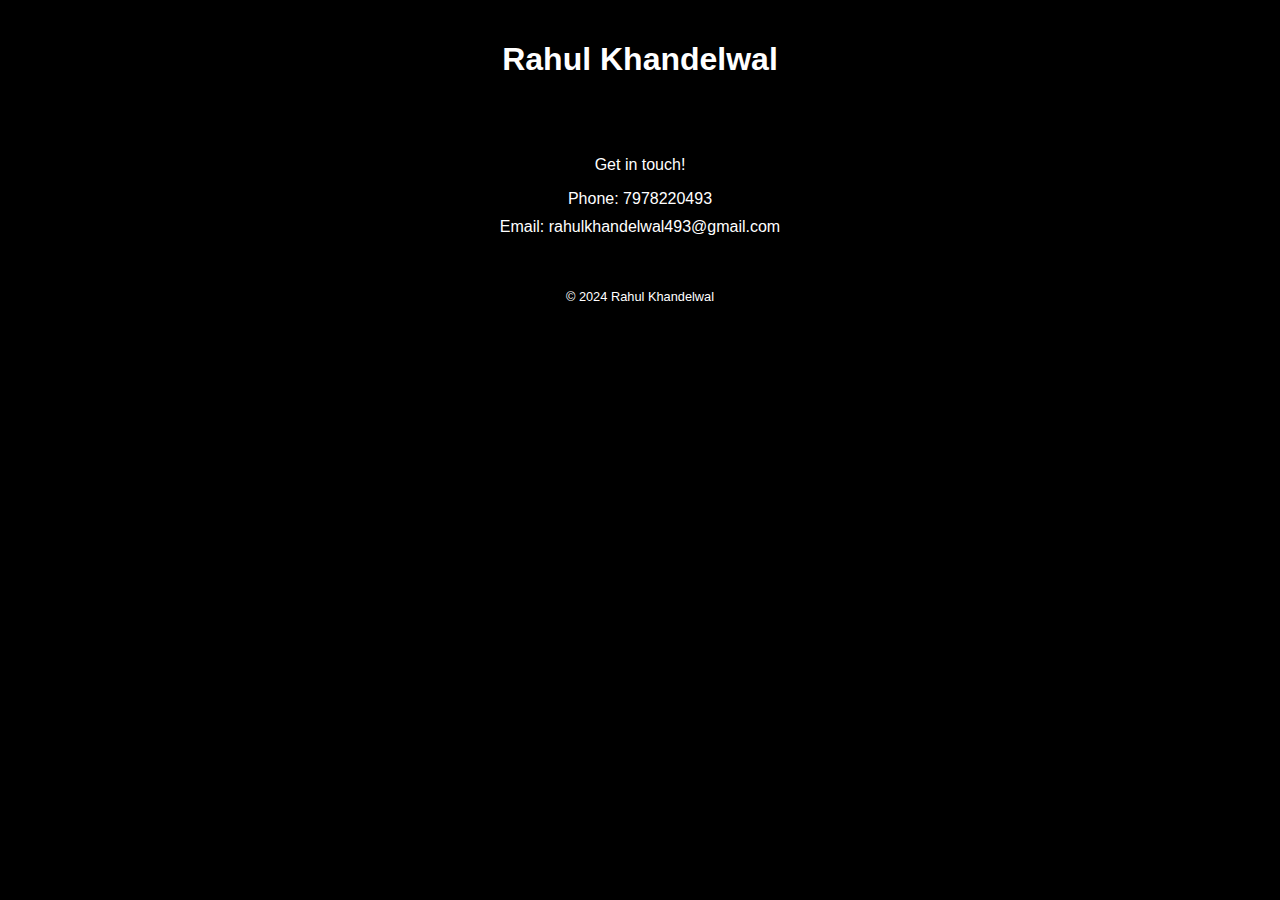
<file: contact.html>
<!DOCTYPE html>
<html lang="en">
<head>
  <meta charset="UTF-8">
  <meta name="viewport" content="width=device-width, initial-scale=1.0">
  <title>Contact - Rahul Khandelwal</title>
  <link rel="stylesheet" href="contact.css">
</head>
<body>
  <header>
    <h1>Rahul Khandelwal</h1>
  </header>
  <main>
    <p>Get in touch!</p>
    <ul class="contact-info">
      <li><a href="tel:7978220493">Phone: 7978220493</a></li>
      <li><a href="mailto:rahulkhandelwal493@gmail.com">Email: rahulkhandelwal493@gmail.com</a></li>
    </ul>
  </main>
  <footer>
    <p>&copy; 2024 Rahul Khandelwal</p>
  </footer>
</body>
</html>
</file>
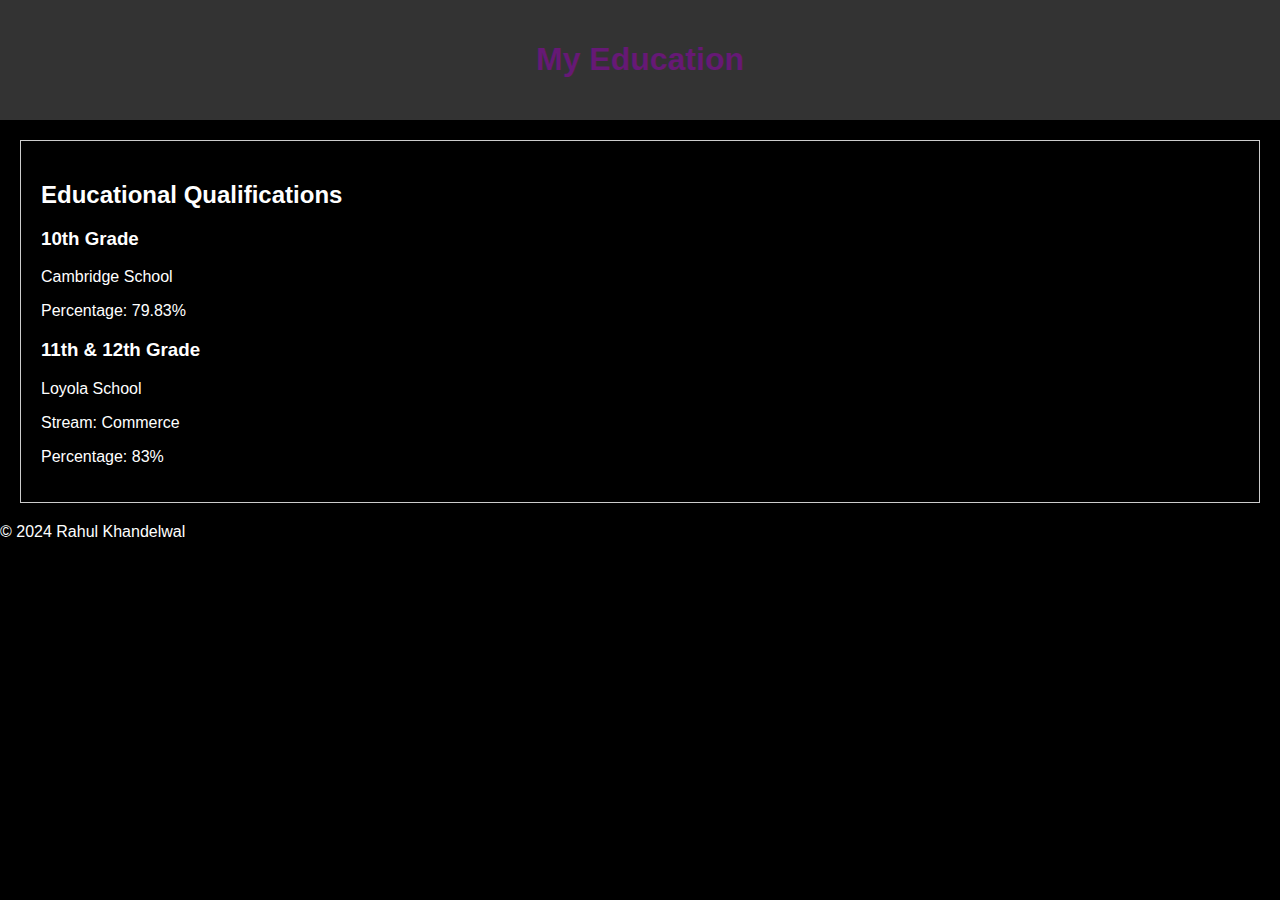
<file: education.html>
<!DOCTYPE html>
<html lang="en">
<head>
    <meta charset="UTF-8">
    <meta name="viewport" content="width=device-width, initial-scale=1.0">
    <title>My Education</title>
    <link rel="stylesheet" href="education.css">
</head>
<body>
    <header>
        <h1>My Education</h1>
    </header>
    <main>
        <section id="education">
            <h2>Educational Qualifications</h2>
            <ul>
                <li>
                    <h3>10th Grade</h3>
                    <p>Cambridge School</p>
                    <p>Percentage: 79.83%</p>
                </li>
                <li>
                    <h3>11th & 12th Grade</h3>
                    <p>Loyola School</p>
                    <p>Stream: Commerce</p>
                    <p>Percentage: 83%</p>
                </li>
            </ul>
        </section>
    </main>
    <footer>
        <p>&copy; 2024 Rahul Khandelwal</p>
    </footer>
</body>
</html>
</file>
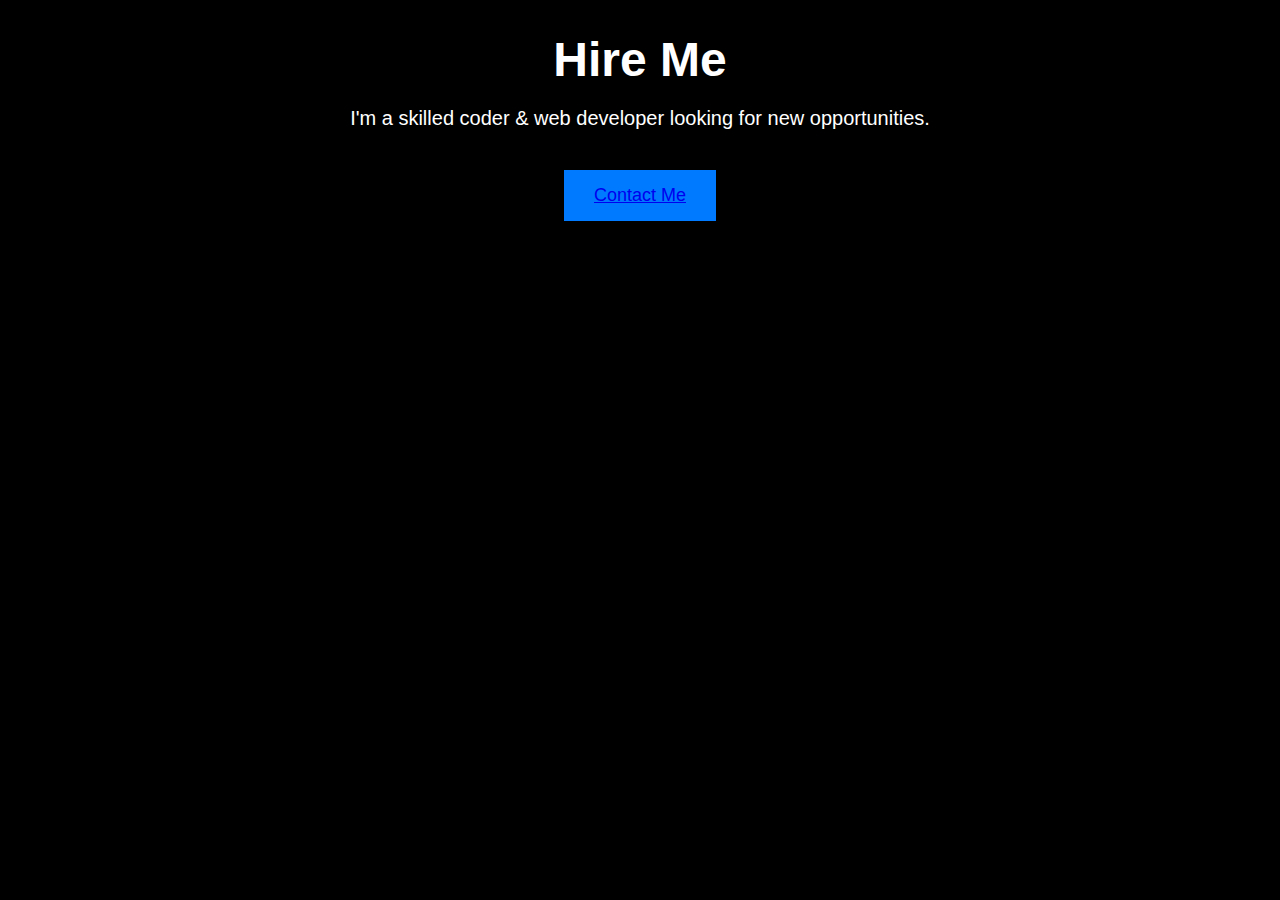
<file: hire.html>
<!DOCTYPE html>
<html lang="en">
<head>
    <meta charset="UTF-8">
    <meta name="viewport" content="width=device-width, initial-scale=1.0">
    <title>Hire Me</title>
    <style>
        body {
            background-color: black;
            color: white;
            font-family: sans-serif;
            text-align: center;
        }
        h1 {
            font-size: 48px;
            margin-bottom: 20px;
        }
        p {
            font-size: 20px;
            margin-bottom: 40px;
        }
        button {
            background-color: #007bff;
            color: white;
            border: none;
            padding: 15px 30px;
            cursor: pointer;
            font-size: 18px;
            text-decoration: none; /* This removes the underline */
        }
    </style>
</head>
<body>
    <h1>Hire Me</h1>
    <p>I'm a skilled coder & web developer looking for new opportunities.</p>
    <button><a href="contact.html">Contact Me</a></button>
</body>
</html>
</file>
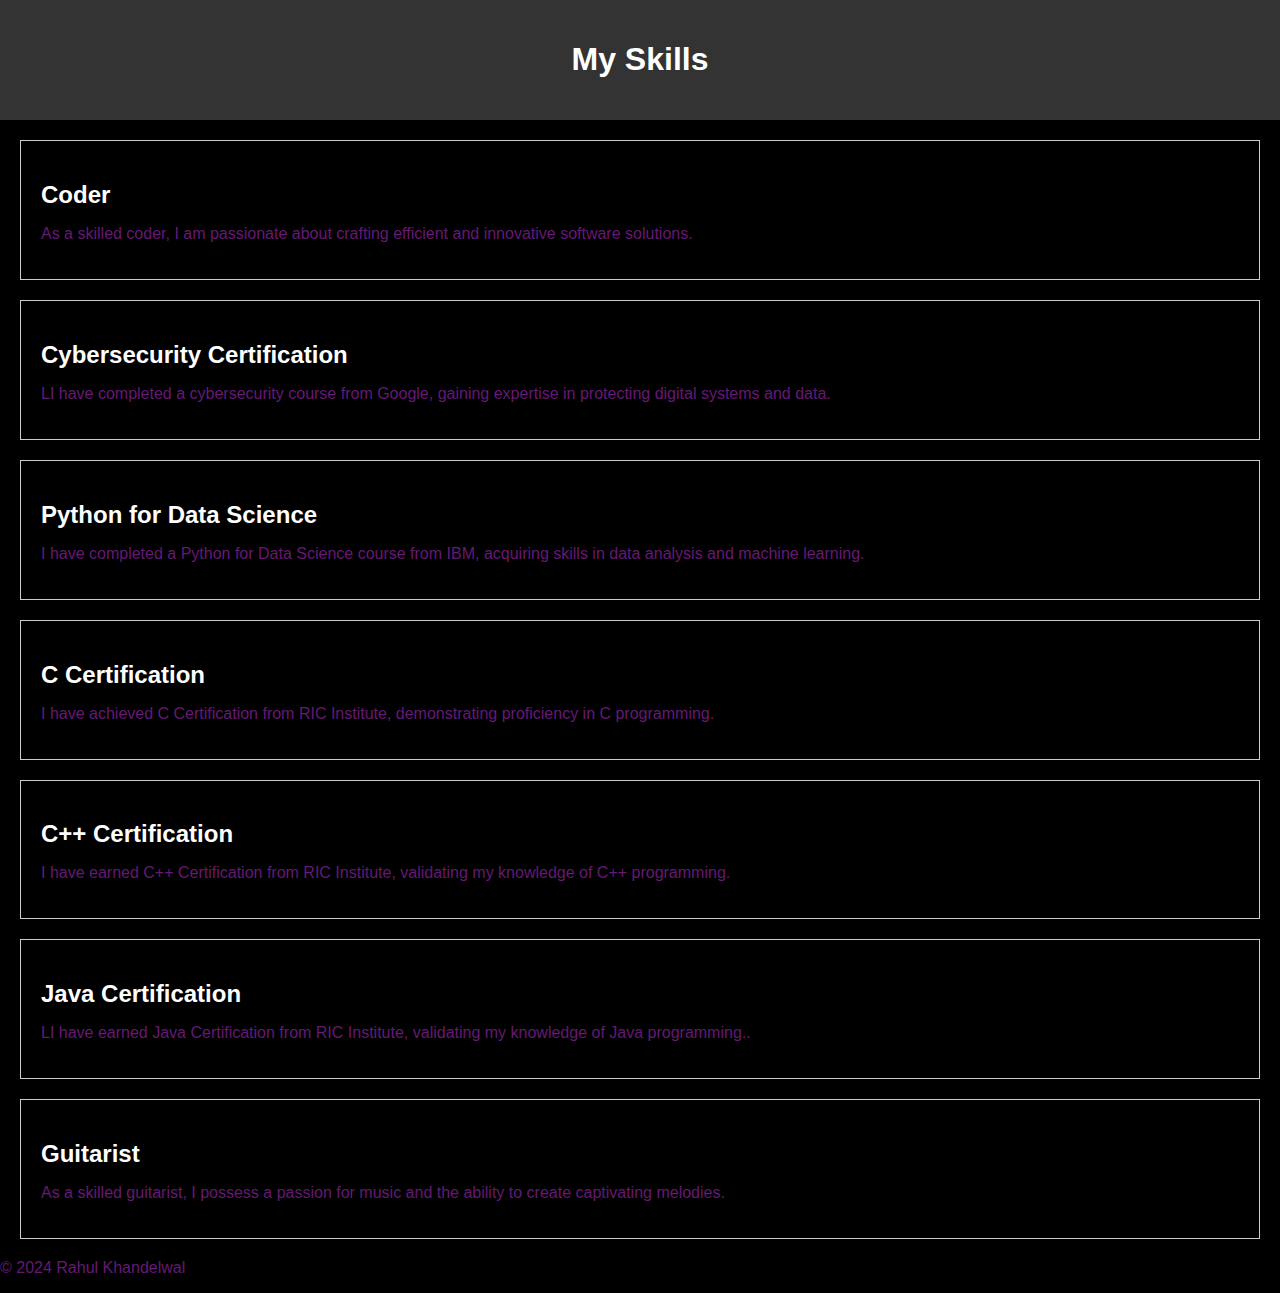
<file: skill.html>
<!DOCTYPE html>
<html lang="en">
<head>
    <meta charset="UTF-8">
    <meta name="viewport" content="width=device-width, initial-scale=1.0">
    <title>My Skills Showcase</title>
    <link rel="stylesheet" href="skill.css">
</head>
<body>
    <header>
        <h1>My Skills</h1>
    </header>
    <main>
        <section id="coding">
            <h2>Coder</h2>
            <p>As a skilled coder, I am passionate about crafting efficient and innovative software solutions.</p>
        </section>
        <section id="cybersecurity">
            <h2>Cybersecurity Certification</h2>
            <p>LI have completed a cybersecurity course from Google, gaining expertise in protecting digital systems and data.</p>
        </section>
        <section id="python">
            <h2>Python for Data Science</h2>
            <p>I have completed a Python for Data Science course from IBM, acquiring skills in data analysis and machine learning.</p>
        </section>
        <section id="cybersecurity">
            <h2>C Certification</h2>
            <p>I have achieved C Certification from RIC Institute, demonstrating proficiency in C programming.</p>
        </section>
       <section id="cybersecurity">
            <h2>C++ Certification</h2>
            <p>I have earned C++ Certification from RIC Institute, validating my knowledge of C++ programming.</p>
        </section>
        <section id="cybersecurity">
            <h2>Java Certification</h2>
            <p>LI have earned Java Certification from RIC Institute, validating my knowledge of Java programming..</p>
        </section>
        <section id="guitar">
            <h2>Guitarist</h2>
            <p>As a skilled guitarist, I possess a passion for music and the ability to create captivating melodies.</p>
        </section>
    </main>
    <footer>
        <p>&copy; 2024 Rahul Khandelwal</p>
    </footer>
</body>
</html>
</file>
<file: contact.css>
body {
    background-color: #000;
    color: #fff;
    font-family: sans-serif;
    margin: 0;
    padding: 0;
  }
  
  header {
    text-align: center;
    padding: 20px 0;
  }
  
  h1 {
    font-size: 2em;
    animation: bounce 2s infinite alternate;
  }
  
  @keyframes bounce {
    from {
      transform: translateY(0);
    }
    to {
      transform: translateY(-10px);
    }
  }
  
  main {
    text-align: center;
    padding: 20px;
  }
  
  .contact-info {
    list-style: none;
    padding: 0;
    margin: 0;
  }
  
  .contact-info li {
    margin-bottom: 10px;
  }
  
  a {
    color: inherit;
    text-decoration: none;
  }
  
  a:hover {
    color: #ccc;
  }
  
  footer {
    text-align: center;
    padding: 10px 0;
    font-size: 0.8em;
  }
</file>
<file: education.css>
body {
    font-family: Arial, sans-serif;
    margin: 0;
    padding: 0;
    background-color: black;
    color: white;
}

header {
    text-align: center;
    padding: 20px;
    background-color: #333;
    color: #661975;
}

main {
    margin: 20px;
}

section {
    border: 1px solid #ccc;
    padding: 20px;
}

h2 {
    font-size: 24px;
    margin-bottom: 10px;
}

ul {
    list-style: none;
    padding: 0;
}

li {
    margin-bottom: 15px;
}




body {
    animation: fadeIn 1s ease-in-out;
}

@keyframes fadeIn {
    from {
        opacity: 0;
    }
    to {
        opacity: 1;
    }
}

header {
    animation: slideDown 1s ease-in-out;
}

@keyframes slideDown {
    from {
        transform: translateY(-100%);
    }
    to {
        transform: translateY(0);
    }
}

section {
    animation: fadeInUp 1s ease-in-out;
}

@keyframes fadeInUp {
    from {
        opacity: 0;
        transform: translateY(20px);
    }
    to {
        opacity: 1;
        transform: translateY(0);   

    }
}

h2 {
    animation: pulse 1s infinite;
}

@keyframes pulse {
    0% {
        transform: scale(1);
    }
    50% {
        transform: scale(1.1);
    }
    100% {
        transform: scale(1);
    }
}

li {
    animation: slideInLeft 0.5s ease-in-out;
}

@keyframes slideInLeft {
    from {
        transform: translateX(-100%);
    }
    to {
        transform: translateX(0);
    }
}
</file>
<file: skill.css>
body {
    font-family: Arial, sans-serif;
    margin: 0;
    padding: 0;
    background-color: black;
    color: #661975;
}

header {
    text-align: center;
    padding: 20px;
    background-color: #333;
    color: white;
}

main {
    margin: 20px;
}

section {
    border: 1px solid #ccc;
    padding: 20px;
    margin-bottom: 20px;
}

h2 {
    font-size: 24px;
    margin-bottom: 10px;
    color: white;
}





body {
  animation: fadeIn 1s ease-in-out;
}

@keyframes fadeIn {
  from {
      opacity: 0;
  }
  to {
      opacity: 1;
  }
}

header {
  animation: slideDown 1s ease-in-out;
}

@keyframes slideDown {
  from {
      transform: translateY(-100%);
  }
  to {
      transform: translateY(0);
  }
}

section {
  animation: fadeInUp 1s ease-in-out;
}

@keyframes fadeInUp {
  from {
      opacity: 0;
      transform: translateY(20px);
  }
  to {
      opacity: 1;
      transform: translateY(0);   

  }
}
</file>
